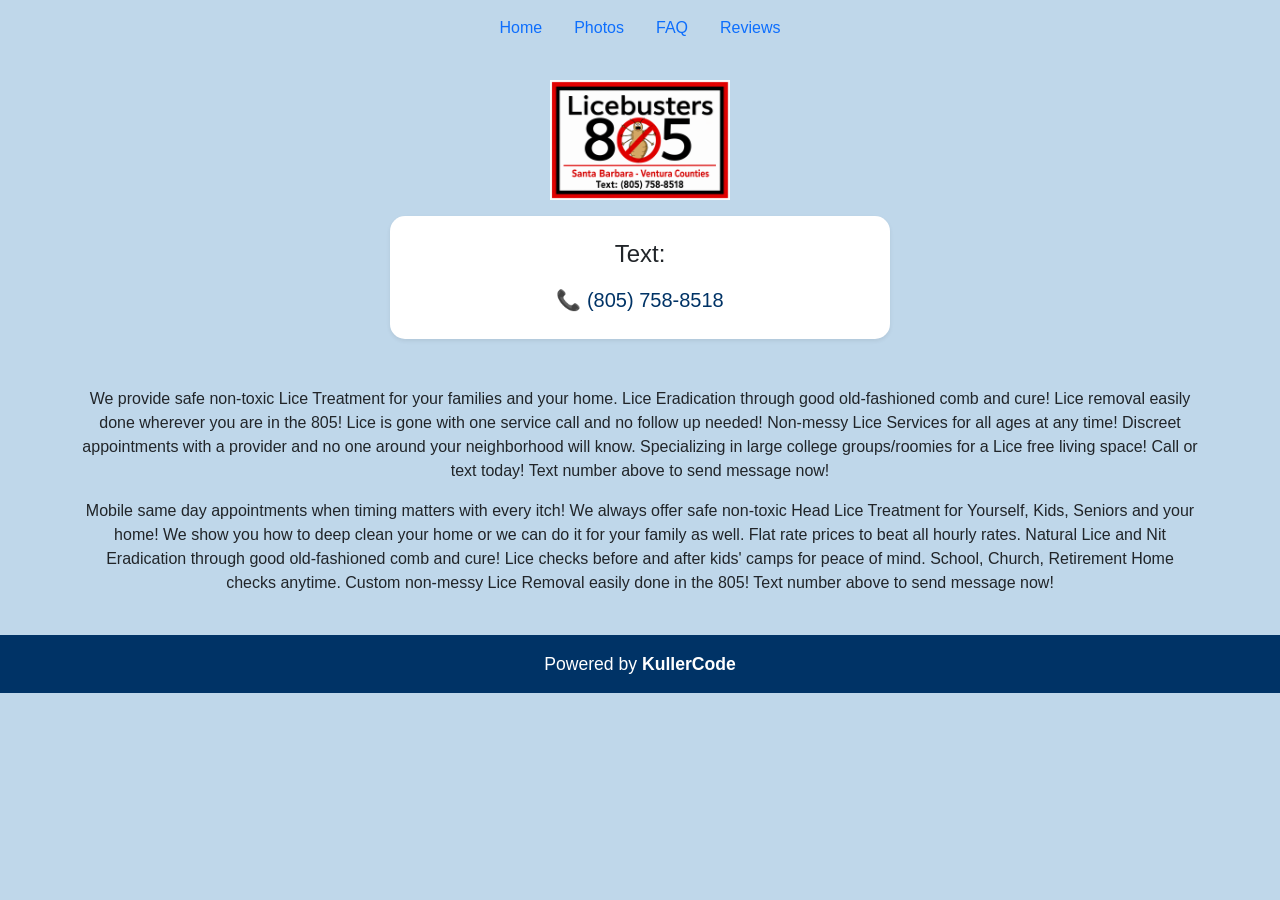
<file: about.html>
<!DOCTYPE html>
<html lang="en">
<head>
  <meta charset="UTF-8" />
  <meta name="viewport" content="width=device-width, initial-scale=1.0" />
      <link href="https://cdn.jsdelivr.net/npm/bootstrap@5.3.5/dist/css/bootstrap.min.css" rel="stylesheet" />
  <title>Lice Busters 805</title>
  <link rel="stylesheet" href="style.css" />
</head>
<body>
     <nav class="navbar">
  <ul class="nav justify-content-center w-100">
    <li class="nav-item">
      <a class="nav-link" href="./index.html">Home</a>
    </li>
    <li class="nav-item">
      <a class="nav-link" href="./photos.html">Photos</a>
    </li>
      <li class="nav-item">
      <a class="nav-link" href="./faq.html">FAQ</a>
    </li>
      <li class="nav-item">
      <a class="nav-link" href="./reviews.html">Reviews</a>
    </li>
  </ul>
</nav>
  <main class="container flex-grow-1 text-center py-4">

    <img
      src="./licelogo.PNG"
      alt="Licebusters 805 logo"
      class="img-fluid homepage-logo mb-3"
    >

    <div class="card shadow-sm mx-auto text-center contact-card mb-5">
      <div class="card-body p-4">

        <h2 class="h4 mb-3">Text: </h2>

        <address class="mb-0">

          <p class="fs-5 mb-0">
            📞
            <a
              href="sms:+18057588518"
              class="text-decoration-none"
            >
              (805) 758-8518
            </a>
          </p>

        </address>

      </div>
    </div>

    <p>We provide safe non-toxic Lice Treatment for your families and your home. Lice Eradication through good old-fashioned comb and cure! 
      Lice removal easily done wherever you are in the 805! Lice is gone with one service call and no follow up needed! Non-messy Lice Services for all ages at any time!
      Discreet appointments with a provider and no one around your neighborhood will know. Specializing in large college groups/roomies for a Lice free living space!
      Call or text today! Text number above to send message now!
    </p>
    <p>Mobile same day appointments when timing matters with every itch! We always offer safe non-toxic Head Lice Treatment for Yourself, Kids, Seniors and your home!
      We show you how to deep clean your home or we can do it for your family as well. Flat rate prices to beat all hourly rates. Natural Lice and Nit Eradication through good old-fashioned comb and cure! Lice checks before and after kids' camps for peace of mind.
      School, Church, Retirement Home checks anytime. Custom non-messy Lice Removal easily done in the 805! Text number above to send message now!
    </p>
</main>
<footer style="text-align: center; padding: 1rem; background-color: #003366; color: white; font-size: 1.1rem;">
  Powered by <strong>KullerCode</strong>
</footer>
</body>
</file>
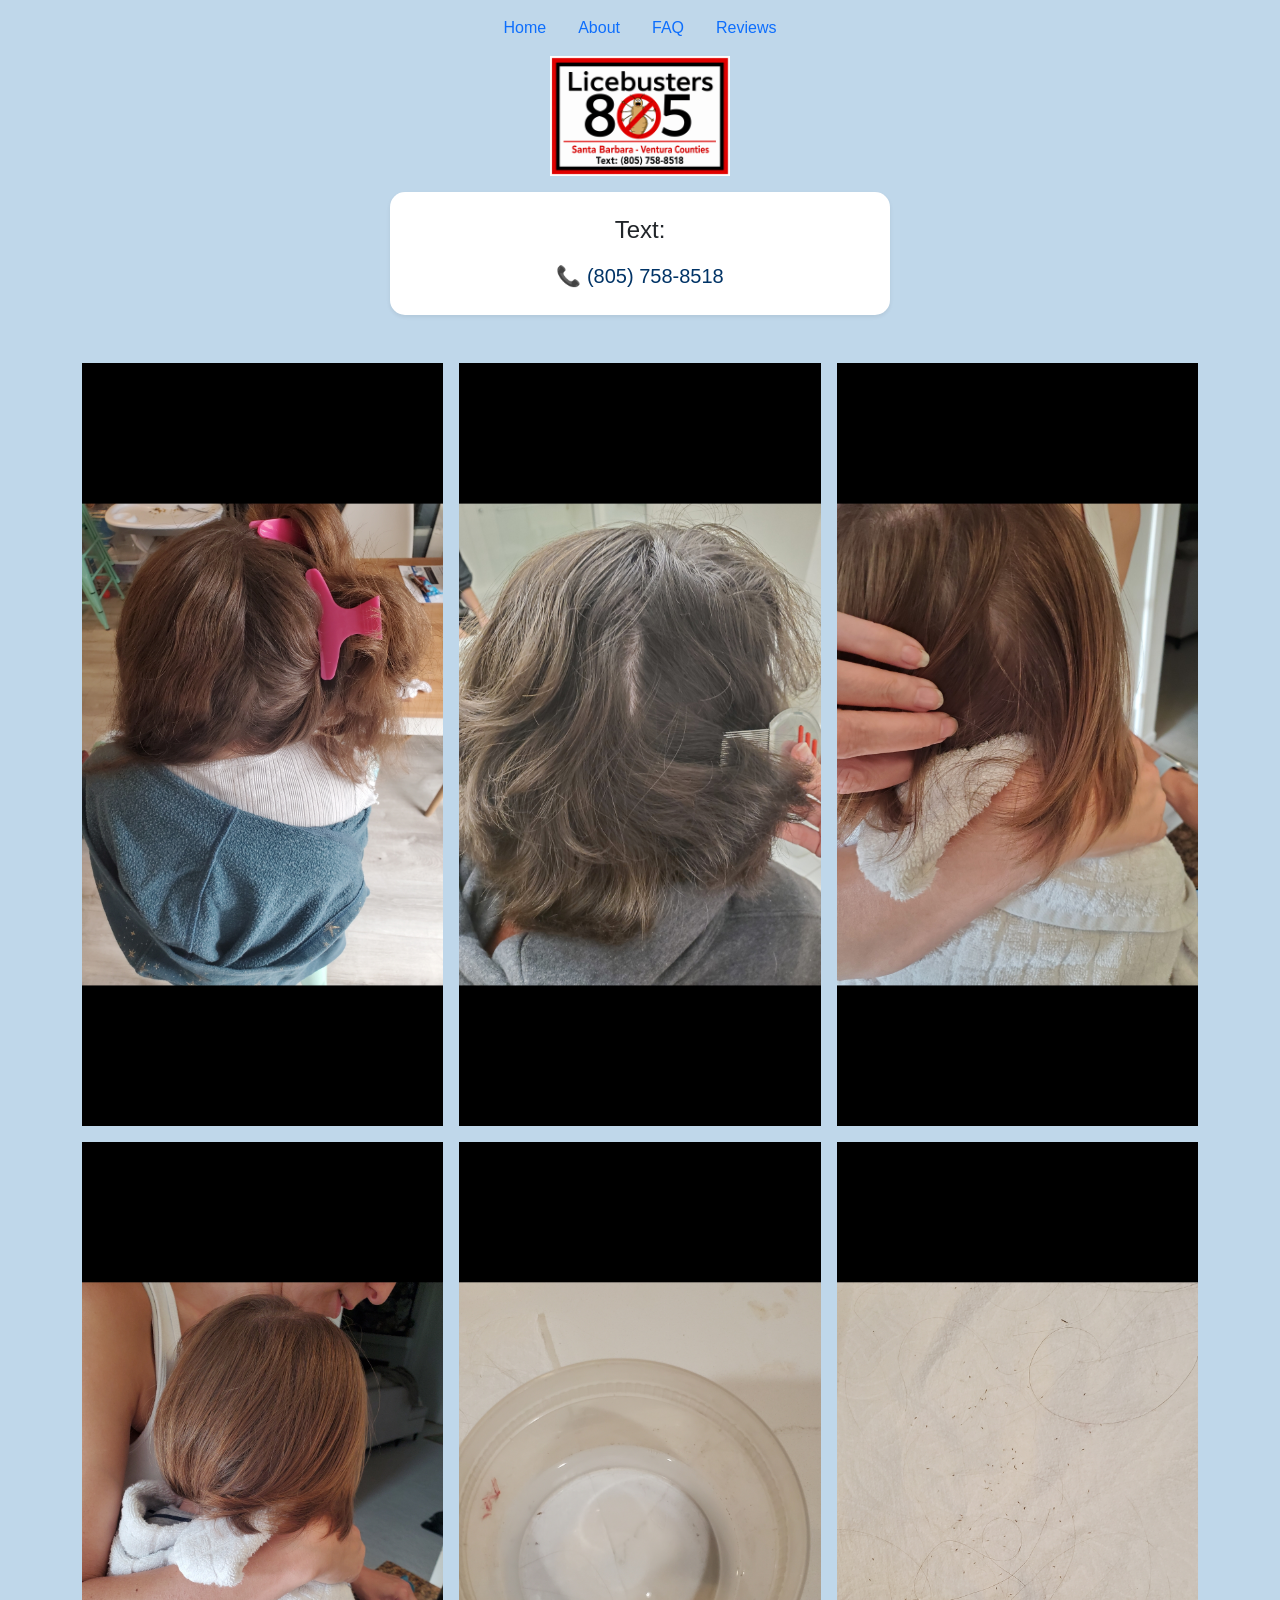
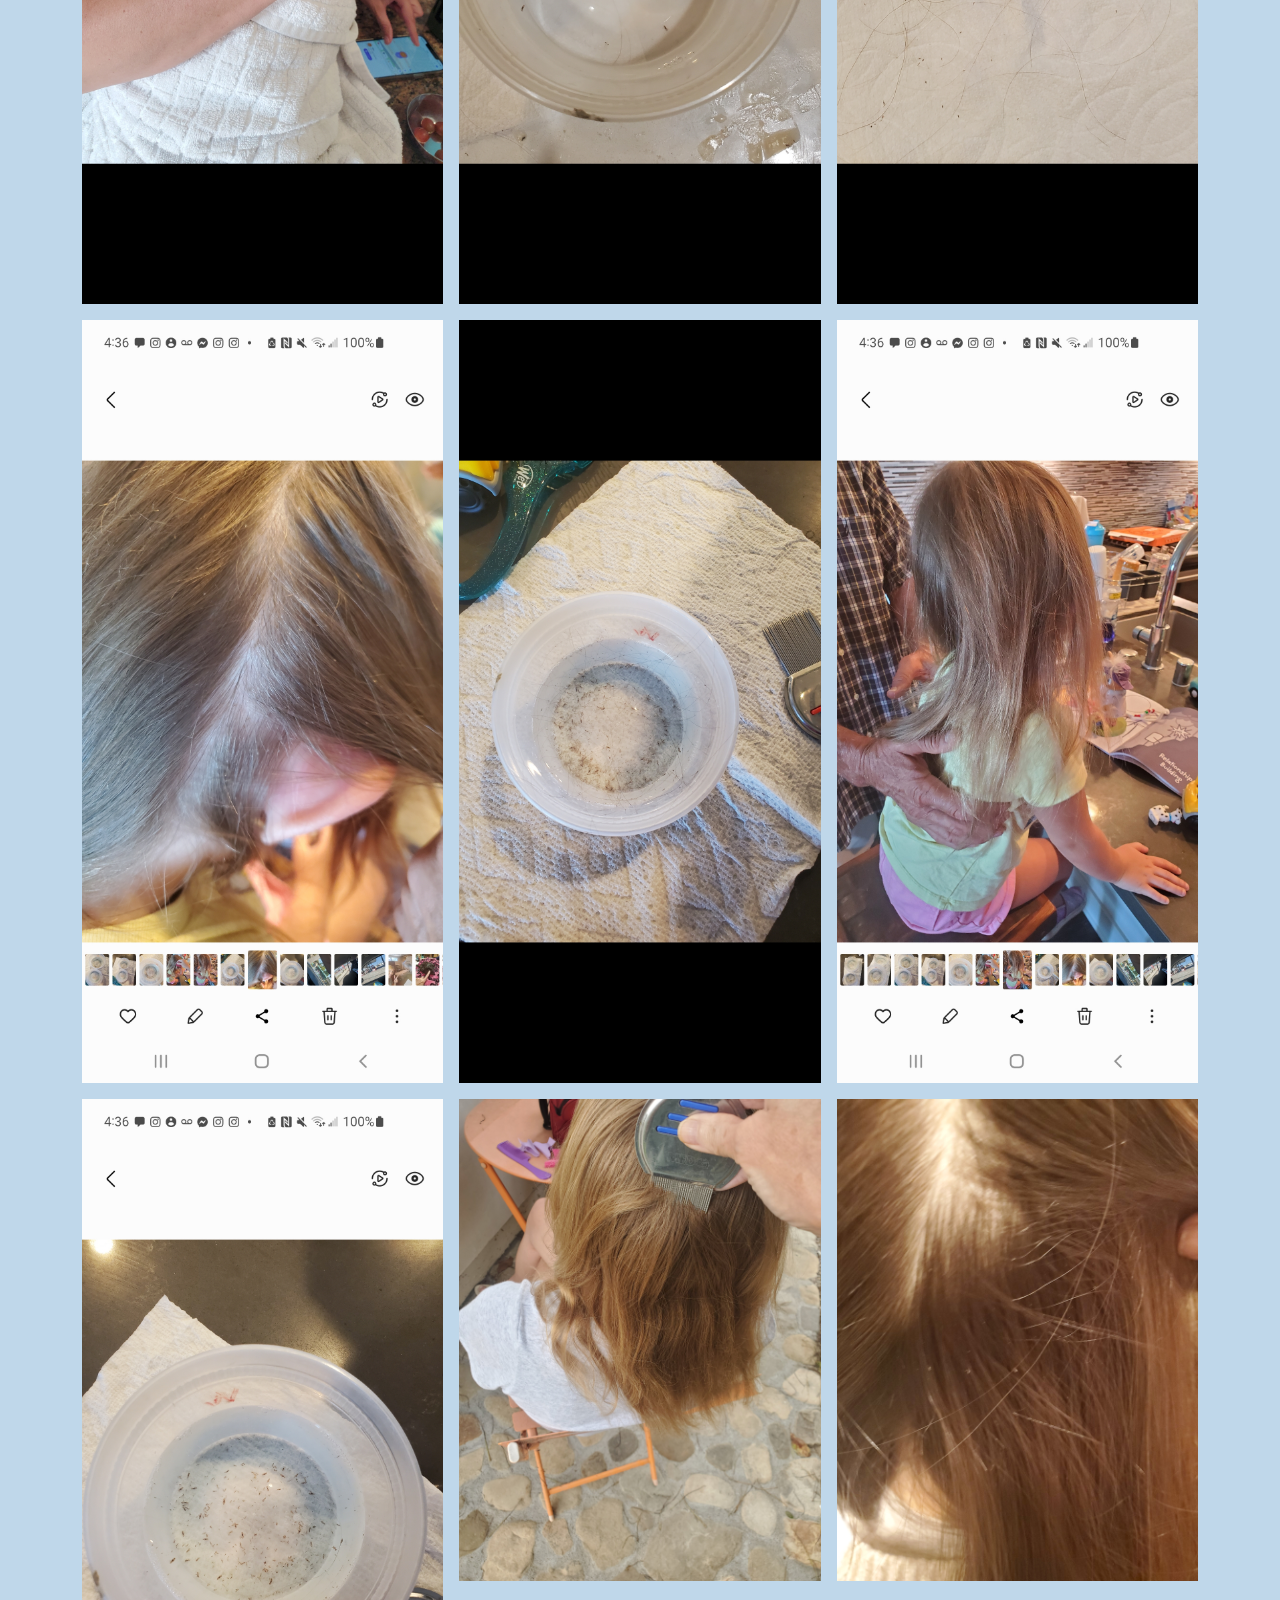
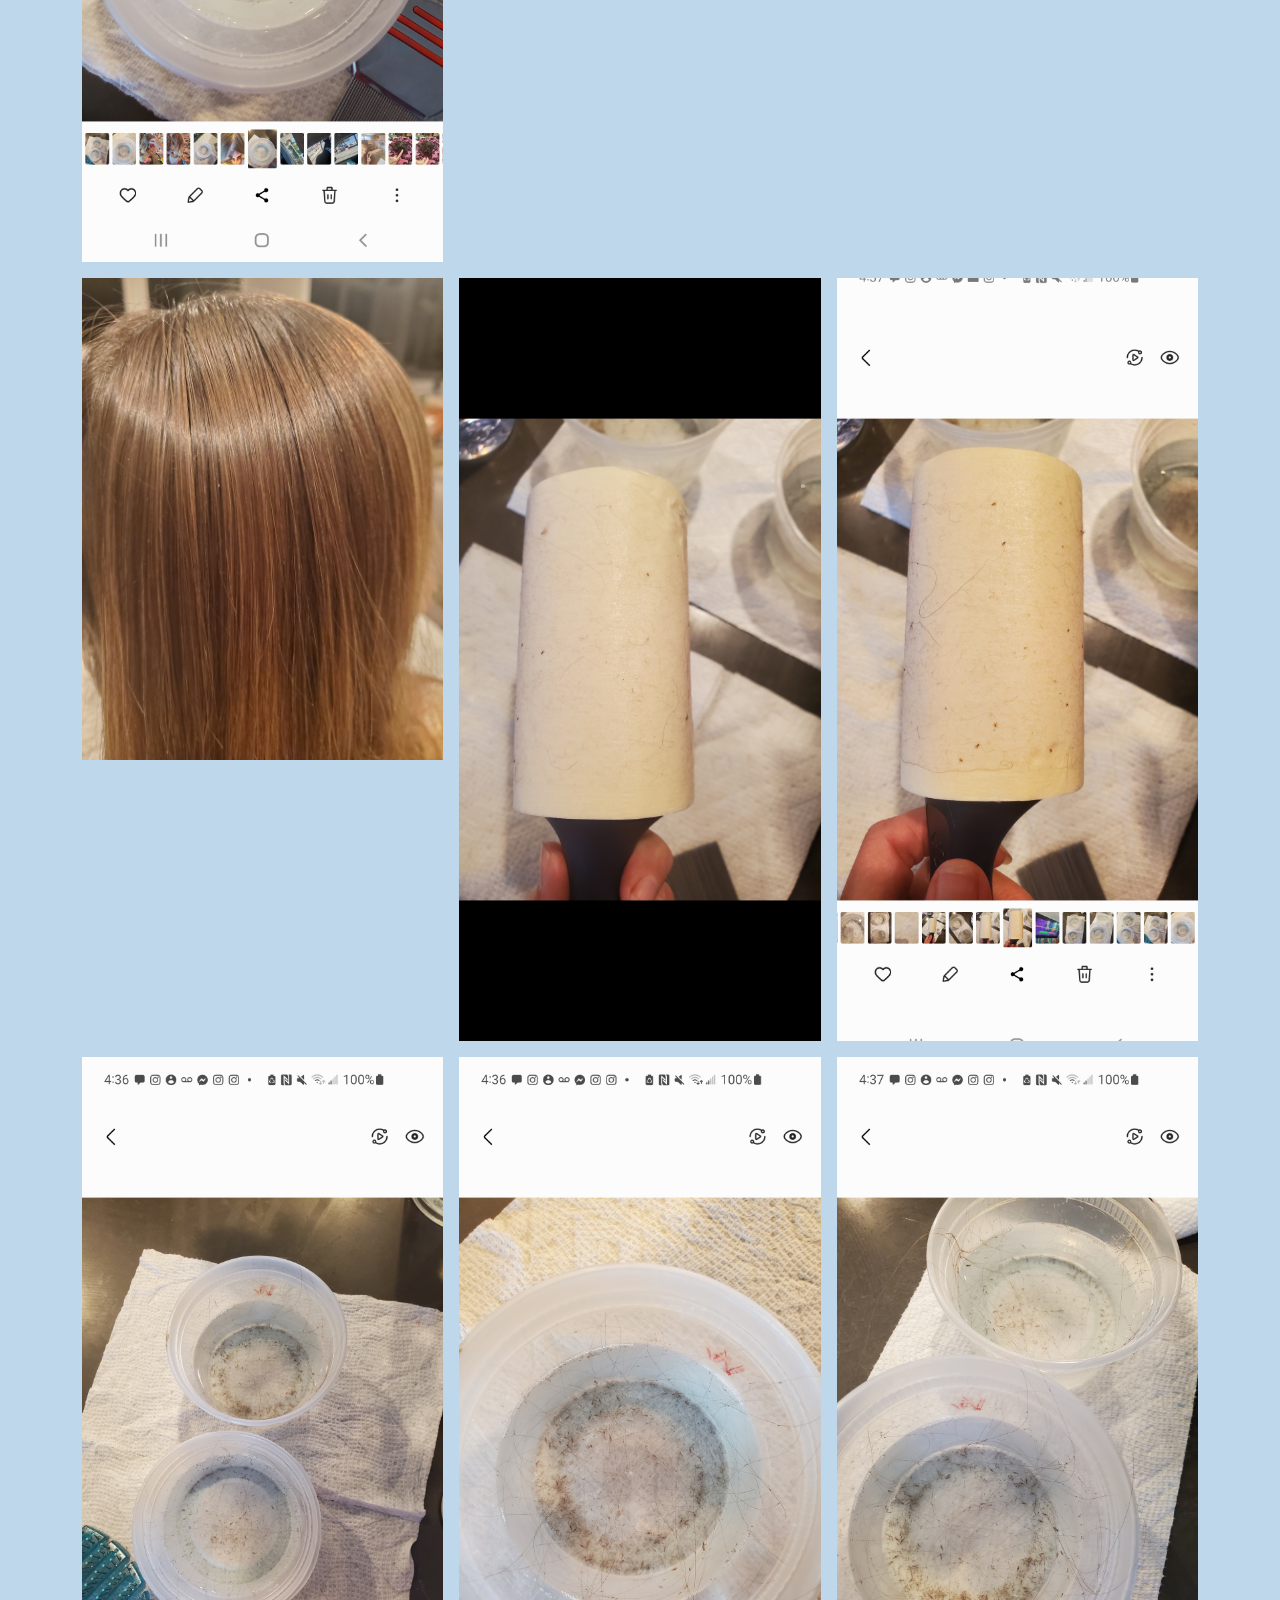
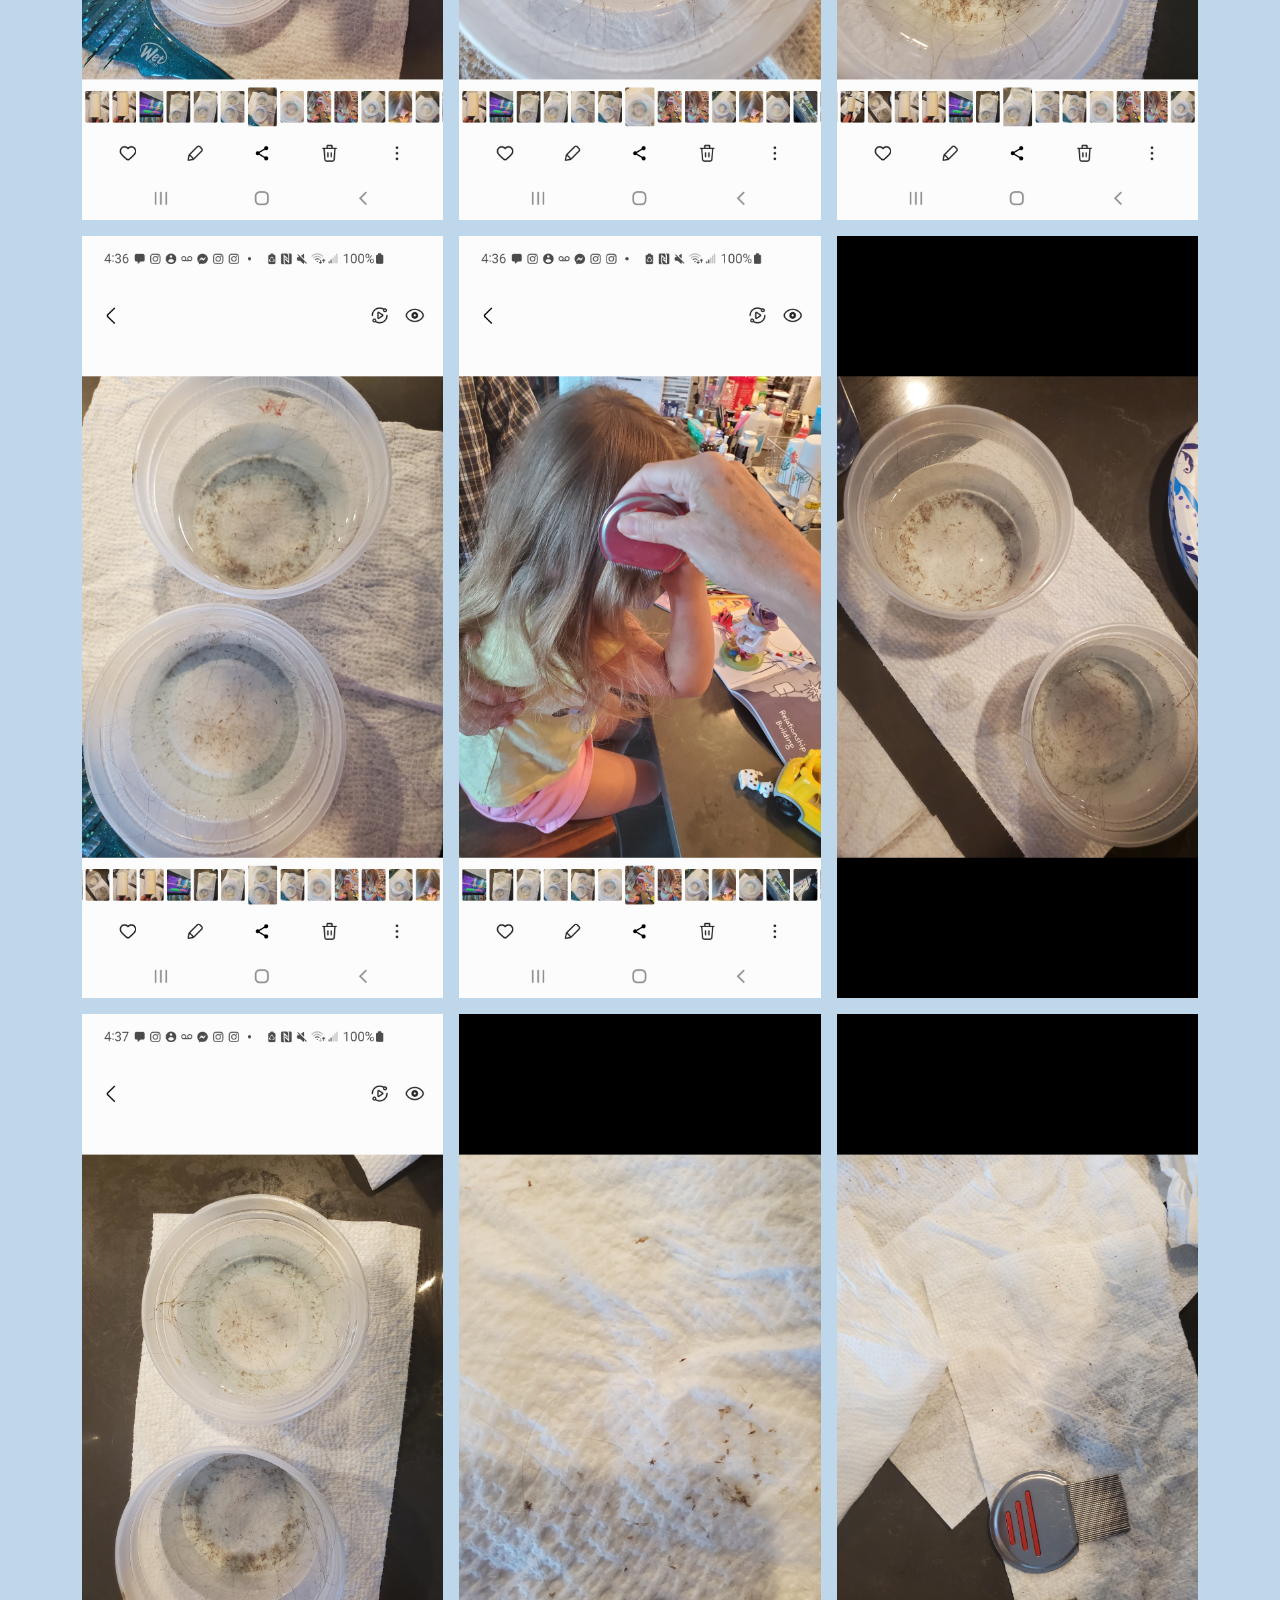
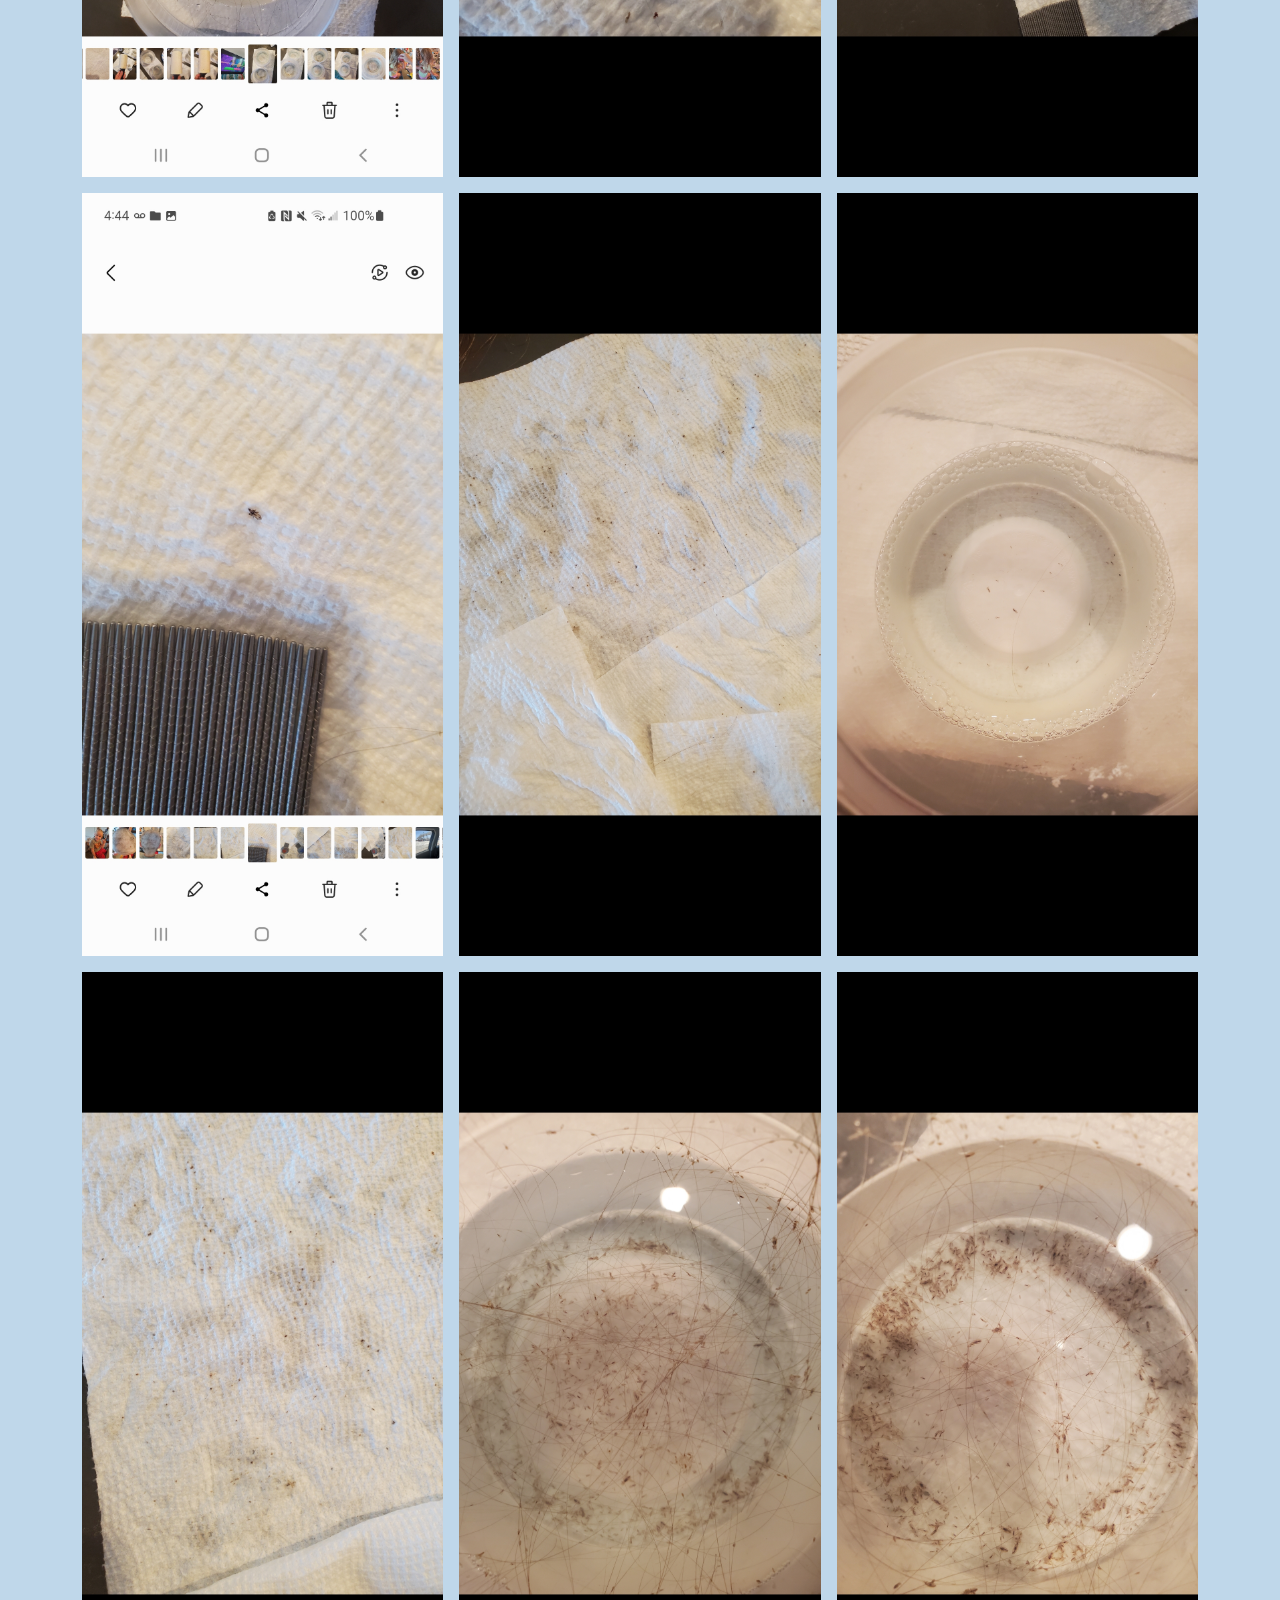
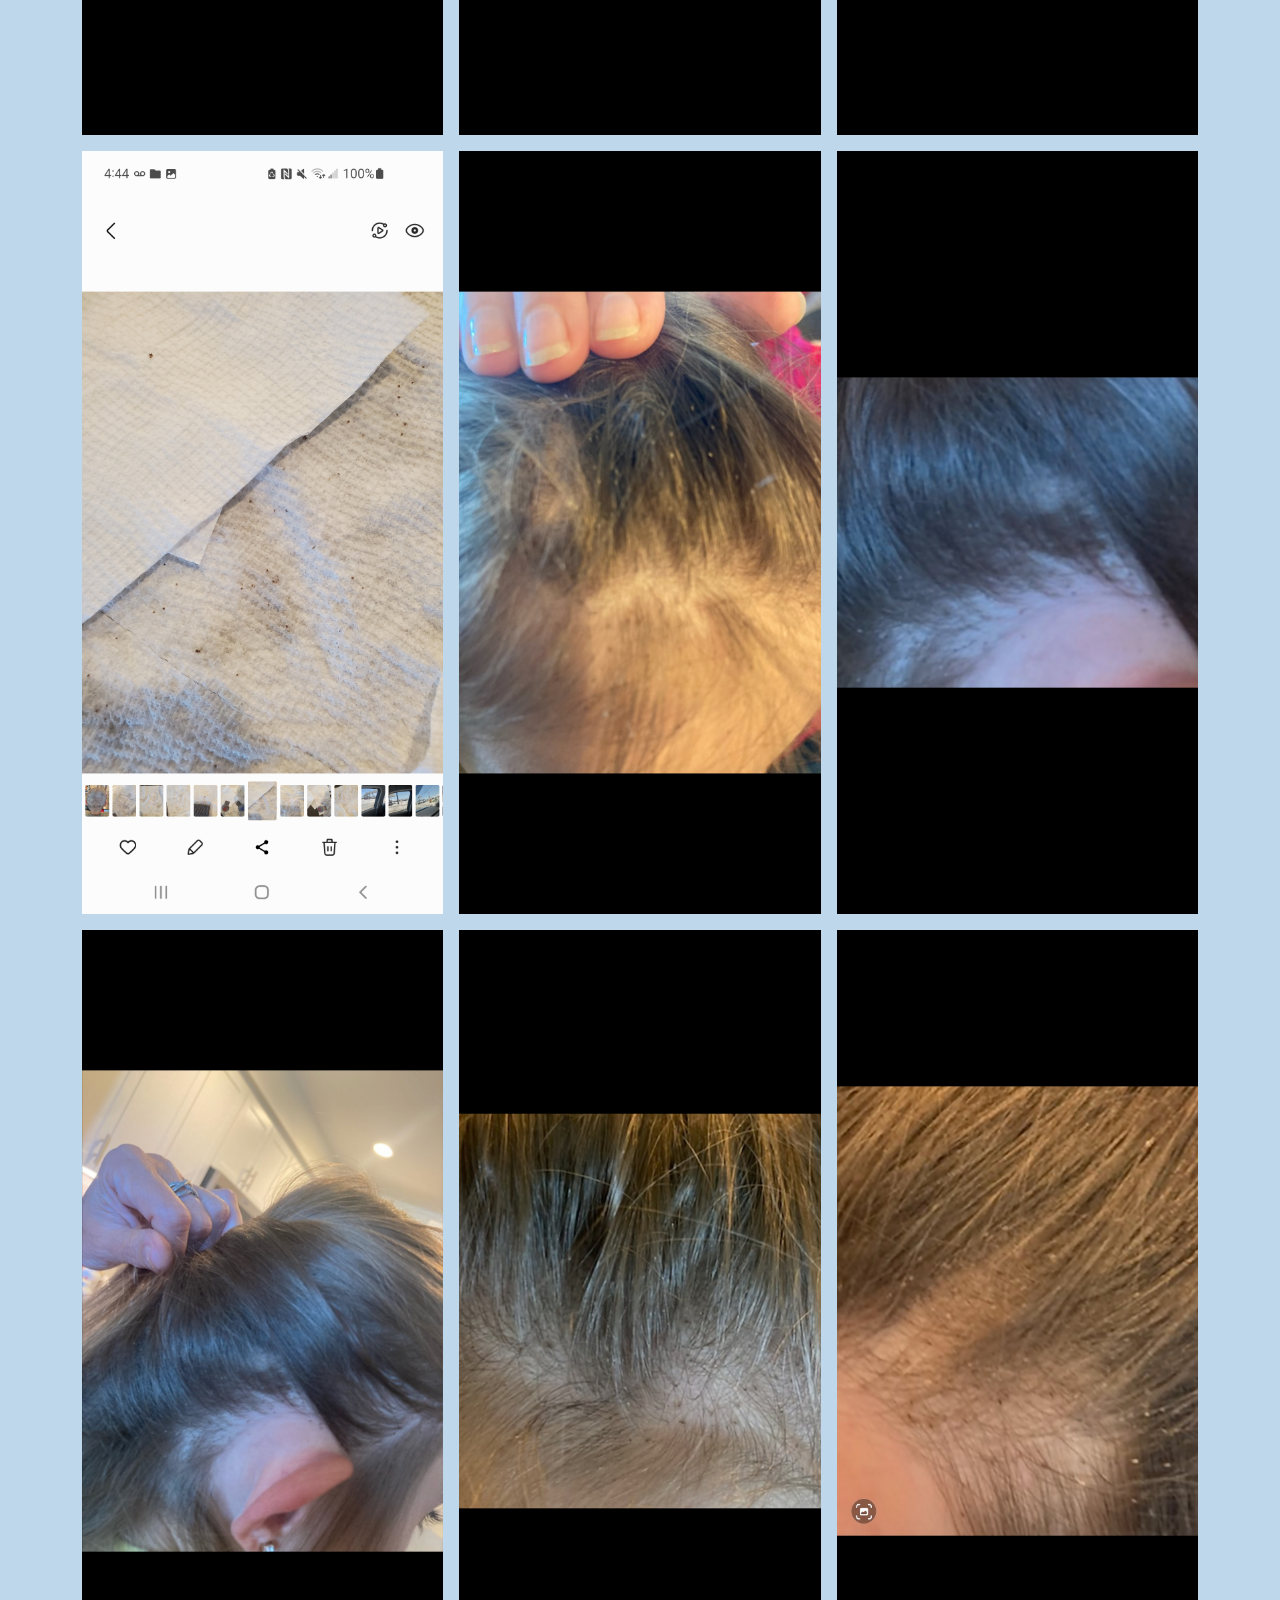
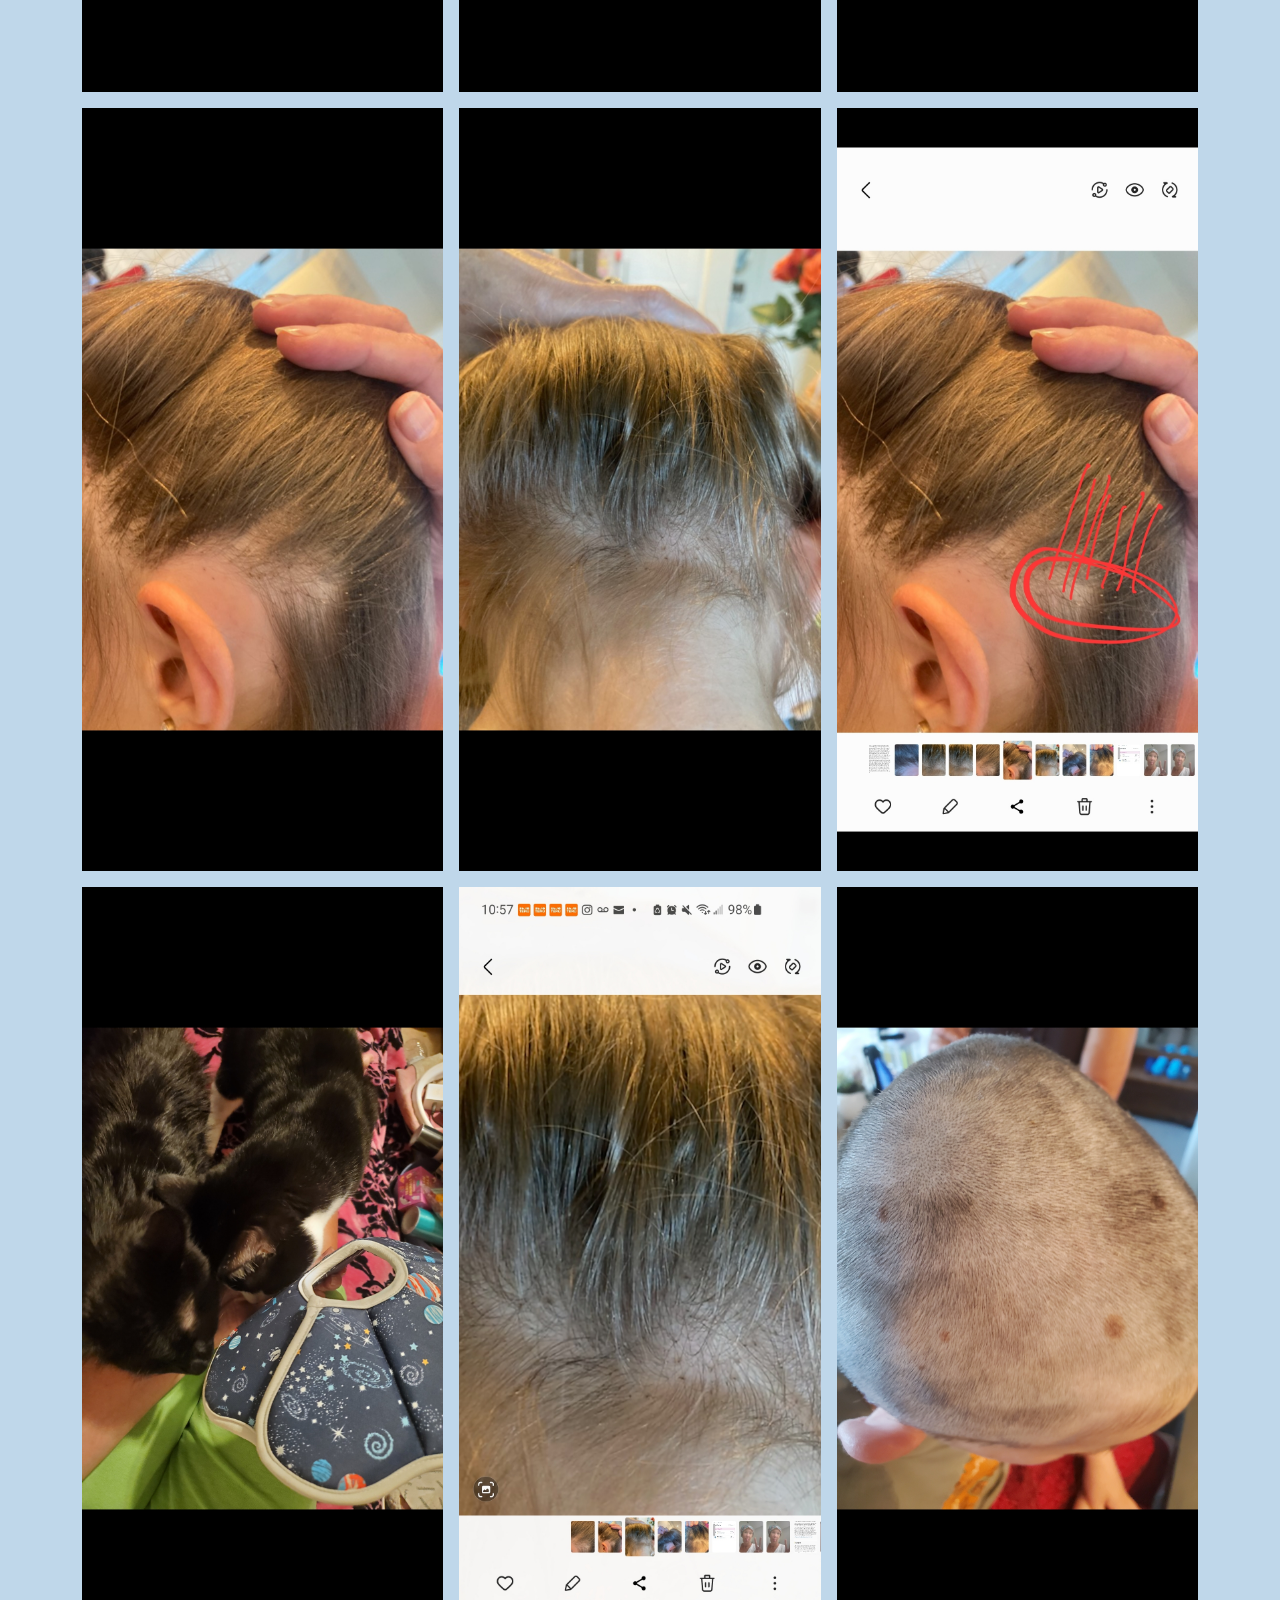
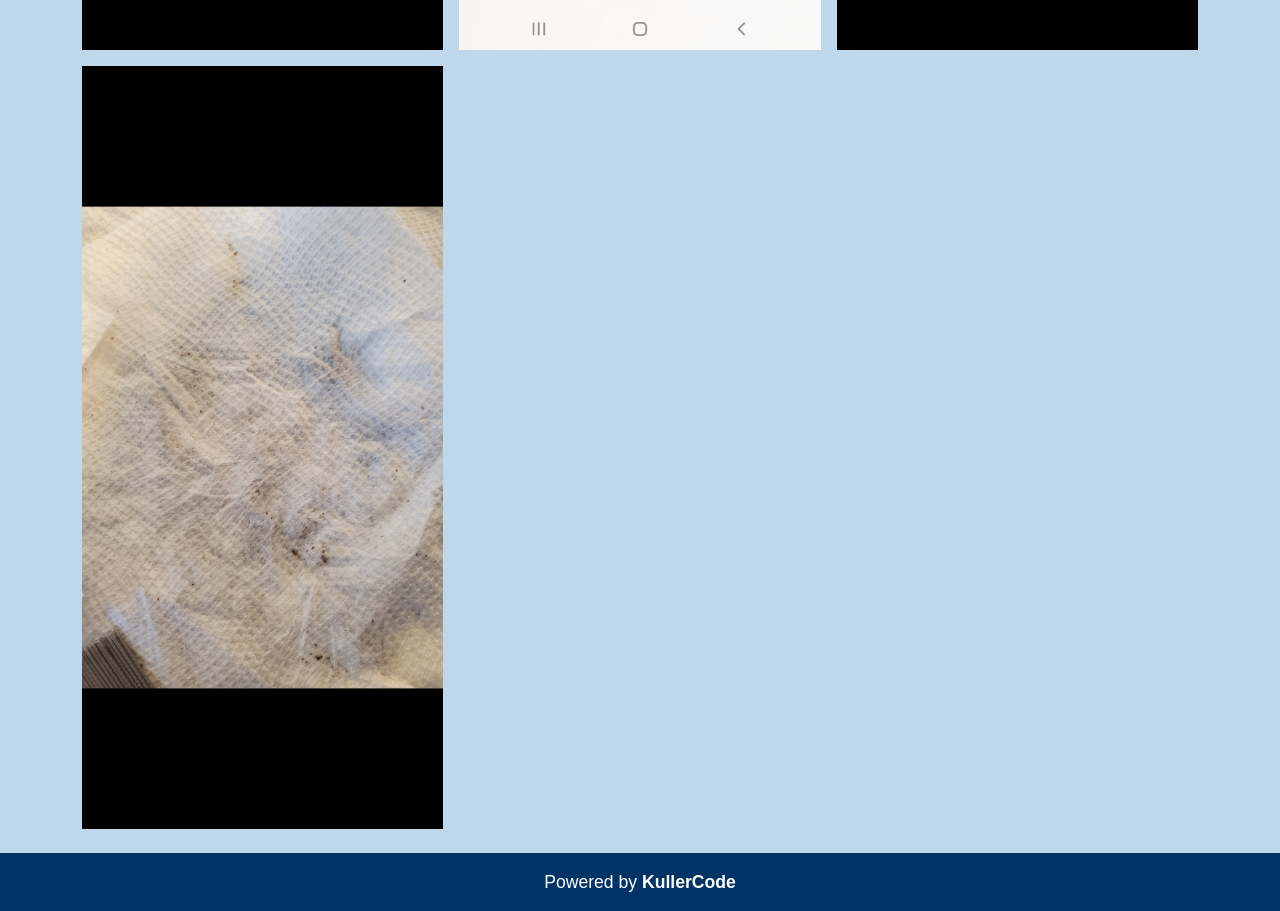
<file: photos.html>
<!DOCTYPE html>
<html lang="en">
<head>
    <meta charset="UTF-8">
    <meta name="viewport" content="width=device-width, initial-scale=1.0">
    <link href="https://cdn.jsdelivr.net/npm/bootstrap@5.3.5/dist/css/bootstrap.min.css" rel="stylesheet" />
     <link rel="stylesheet" href="style.css" />

    <title>Lice Busters 805</title>
</head>
<body>
  
    <nav class="navbar">
  <ul class="nav justify-content-center w-100">
    <li class="nav-item">
      <a class="nav-link" href="./index.html">Home</a>
    </li>
    <li class="nav-item">
      <a class="nav-link" href="./about.html">About</a>
    </li>
      </li>
      <li class="nav-item">
      <a class="nav-link" href="./faq.html">FAQ</a>
    </li>
      <li class="nav-item">
      <a class="nav-link" href="./reviews.html">Reviews</a>
    </li>
    
  </ul>
</nav>
  <img
      src="./licelogo.PNG"
      alt="Licebusters 805 logo"
      class="img-fluid homepage-logo mb-3 d-block mx-auto"
    >
      <div class="card shadow-sm mx-auto text-center contact-card mb-5">
      <div class="card-body p-4">

        <h2 class="h4 mb-3">Text: </h2>

        <address class="mb-0">

          <p class="fs-5 mb-0">
            📞
            <a
              href="sms:+18057588518"
              class="text-decoration-none"
            >
              (805) 758-8518
            </a>
          </p>

        </address>

      </div>
    </div>
  



<div class="container my-4">
  <div class="row g-3">

    <div class="col-12 col-md-4">
      <img src="./photos/pic1.jpg" class="img-fluid" loading="lazy" alt="Lice Busters 805">
    </div>

    <div class="col-12 col-md-4">
      <img src="./photos/pic2.jpg" class="img-fluid" loading="lazy" alt="Lice Busters 805">
    </div>

    <div class="col-12 col-md-4">
      <img src="./photos/pic3.jpg" class="img-fluid" loading="lazy" alt="Lice Busters 805">
    </div>

    <div class="col-12 col-md-4">
      <img src="./photos/pic4.jpg" class="img-fluid" loading="lazy" alt="Lice Busters 805">
    </div>

    <div class="col-12 col-md-4">
      <img src="./photos/pic5.jpg" class="img-fluid" loading="lazy" alt="Lice Busters 805">
    </div>

    <div class="col-12 col-md-4">
      <img src="./photos/pic6.jpg" class="img-fluid" loading="lazy" alt="Lice Busters 805">
    </div>

    <div class="col-12 col-md-4">
      <img src="./photos/pic7.jpg" class="img-fluid" loading="lazy" alt="Lice Busters 805">
    </div>

    <div class="col-12 col-md-4">
      <img src="./photos/pic8.jpg" class="img-fluid" loading="lazy" alt="Lice Busters 805">
    </div>

    <div class="col-12 col-md-4">
      <img src="./photos/pic9.jpg" class="img-fluid" loading="lazy" alt="Lice Busters 805">
    </div>

    <div class="col-12 col-md-4">
      <img src="./photos/pic10.jpg" class="img-fluid" loading="lazy" alt="Lice Busters 805">
    </div>

    <div class="col-12 col-md-4">
      <img src="./photos/pic11.jpg" class="img-fluid" loading="lazy" alt="Lice Busters 805">
    </div>

    <div class="col-12 col-md-4">
      <img src="./photos/pic12.jpg" class="img-fluid" loading="lazy" alt="Lice Busters 805">
    </div>

    <div class="col-12 col-md-4">
      <img src="./photos/pic13.jpg" class="img-fluid" loading="lazy" alt="Lice Busters 805">
    </div>

    <div class="col-12 col-md-4">
      <img src="./photos/pic14.jpg" class="img-fluid" loading="lazy" alt="Lice Busters 805">
    </div>

    <div class="col-12 col-md-4">
      <img src="./photos/pic15.jpg" class="img-fluid" loading="lazy" alt="Lice Busters 805">
    </div>

    <div class="col-12 col-md-4">
      <img src="./photos/pic16.jpg" class="img-fluid" loading="lazy" alt="Lice Busters 805">
    </div>

    <div class="col-12 col-md-4">
      <img src="./photos/pic17.jpg" class="img-fluid" loading="lazy" alt="Lice Busters 805">
    </div>

    <div class="col-12 col-md-4">
      <img src="./photos/pic18.jpg" class="img-fluid" loading="lazy" alt="Lice Busters 805">
    </div>

    <div class="col-12 col-md-4">
      <img src="./photos/pic19.jpg" class="img-fluid" loading="lazy" alt="Lice Busters 805">
    </div>

    <div class="col-12 col-md-4">
      <img src="./photos/pic20.jpg" class="img-fluid" loading="lazy" alt="Lice Busters 805">
    </div>

    <div class="col-12 col-md-4">
      <img src="./photos/pic21.jpg" class="img-fluid" loading="lazy" alt="Lice Busters 805">
    </div>

    <div class="col-12 col-md-4">
      <img src="./photos/pic22.jpg" class="img-fluid" loading="lazy" alt="Lice Busters 805">
    </div>

    <div class="col-12 col-md-4">
      <img src="./photos/pic23.jpg" class="img-fluid" loading="lazy" alt="Lice Busters 805">
    </div>

    <div class="col-12 col-md-4">
      <img src="./photos/pic24.jpg" class="img-fluid" loading="lazy" alt="Lice Busters 805">
    </div>

    <div class="col-12 col-md-4">
      <img src="./photos/pic25.jpg" class="img-fluid" loading="lazy" alt="Lice Busters 805">
    </div>

    <div class="col-12 col-md-4">
      <img src="./photos/pic26.jpg" class="img-fluid" loading="lazy" alt="Lice Busters 805">
    </div>

    <div class="col-12 col-md-4">
      <img src="./photos/pic27.jpg" class="img-fluid" loading="lazy" alt="Lice Busters 805">
    </div>

    <div class="col-12 col-md-4">
      <img src="./photos/pic28.jpg" class="img-fluid" loading="lazy" alt="Lice Busters 805">
    </div>

    <div class="col-12 col-md-4">
      <img src="./photos/pic29.jpg" class="img-fluid" loading="lazy" alt="Lice Busters 805">
    </div>

    <div class="col-12 col-md-4">
      <img src="./photos/pic30.jpg" class="img-fluid" loading="lazy" alt="Lice Busters 805">
    </div>

    <div class="col-12 col-md-4">
      <img src="./photos/pic31.jpg" class="img-fluid" loading="lazy" alt="Lice Busters 805">
    </div>

    <div class="col-12 col-md-4">
      <img src="./photos/pic32.jpg" class="img-fluid" loading="lazy" alt="Lice Busters 805">
    </div>

    <div class="col-12 col-md-4">
      <img src="./photos/pic33.jpg" class="img-fluid" loading="lazy" alt="Lice Busters 805">
    </div>

    <div class="col-12 col-md-4">
      <img src="./photos/pic34.jpg" class="img-fluid" loading="lazy" alt="Lice Busters 805">
    </div>

    <div class="col-12 col-md-4">
      <img src="./photos/pic35.jpg" class="img-fluid" loading="lazy" alt="Lice Busters 805">
    </div>

    <div class="col-12 col-md-4">
      <img src="./photos/pic36.jpg" class="img-fluid" loading="lazy" alt="Lice Busters 805">
    </div>

    <div class="col-12 col-md-4">
      <img src="./photos/pic37.jpg" class="img-fluid" loading="lazy" alt="Lice Busters 805">
    </div>

    <div class="col-12 col-md-4">
      <img src="./photos/pic38.jpg" class="img-fluid" loading="lazy" alt="Lice Busters 805">
    </div>

    <div class="col-12 col-md-4">
      <img src="./photos/pic39.jpg" class="img-fluid" loading="lazy" alt="Lice Busters 805">
    </div>

    <div class="col-12 col-md-4">
      <img src="./photos/pic40.jpg" class="img-fluid" loading="lazy" alt="Lice Busters 805">
    </div>

    <div class="col-12 col-md-4">
      <img src="./photos/pic41.jpg" class="img-fluid" loading="lazy" alt="Lice Busters 805">
    </div>

    <div class="col-12 col-md-4">
      <img src="./photos/pic42.jpg" class="img-fluid" loading="lazy" alt="Lice Busters 805">
    </div>

    <div class="col-12 col-md-4">
      <img src="./photos/pic43.jpg" class="img-fluid" loading="lazy" alt="Lice Busters 805">
    </div>



    <!-- continue through all 43 photos -->

  </div>
</div>




<footer style="text-align: center; padding: 1rem; background-color: #003366; color: white; font-size: 1.1rem;">
  Powered by <strong>KullerCode</strong>
</footer>
</body>
</html>
</file>
<file: style.css>
body {
  background-color: #bfd7ea;
  font-family: Arial, Helvetica, sans-serif;
}

.homepage-logo {
  width: 180px;
  max-width: 60%;
  height: auto;
}

.contact-card {
  max-width: 500px;
  border: none;
  border-radius: 15px;
}

.contact-card a {
  color: #003366;
  overflow-wrap: anywhere;
}

.contact-card a:hover {
  text-decoration: underline !important;
}

.homepage-content {
  max-width: 750px;
  font-size: 1.1rem;
  line-height: 1.7;
}

footer {
  background-color: #003366;
  color: white;
  text-align: center;
  padding: 1rem;
  font-size: 1rem;
}

footer a {
  color: white;
}

footer a:hover {
  color: #ffd54f;
}
</file>
